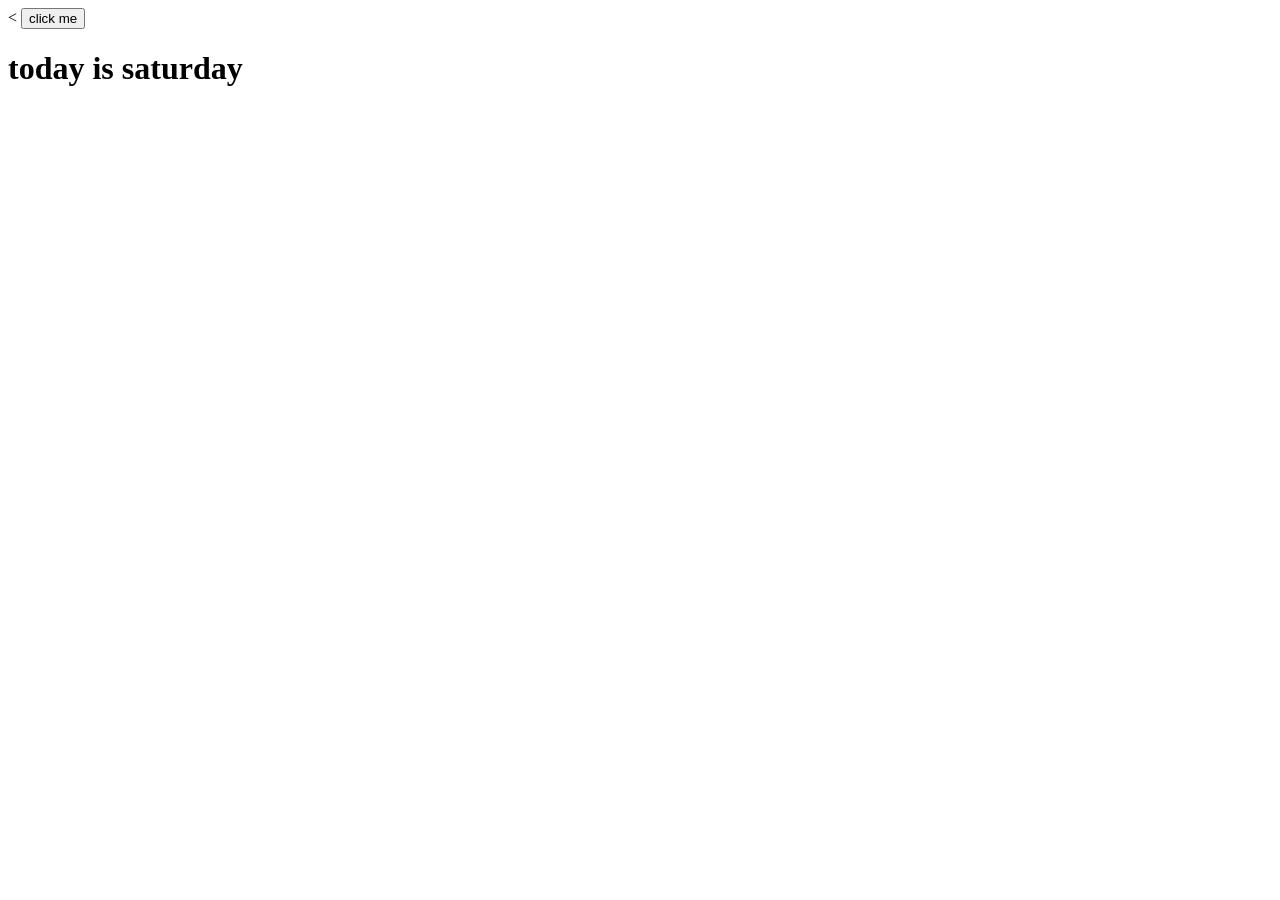
<file: index.html>
<!DOCTYPE html>
<html lang="en">
    <head>
        <meta charset="UTF-8"/>
        <meta name="viewport" content="width=device-width,initial-scale=1.0"/>
        <title>day 3</title>
    </head>
    <body>
        <!--Inline Js-->
       <<!--<button onclick="alert('hello everyone')">click me</button>-->
       <button onclick="greet()">click me</button>
       <!--Internal Js-->
       <h1 id="head">today is saturday</h1>
       <script src="index.js"></script>

       
    </body>
</html>
</file>
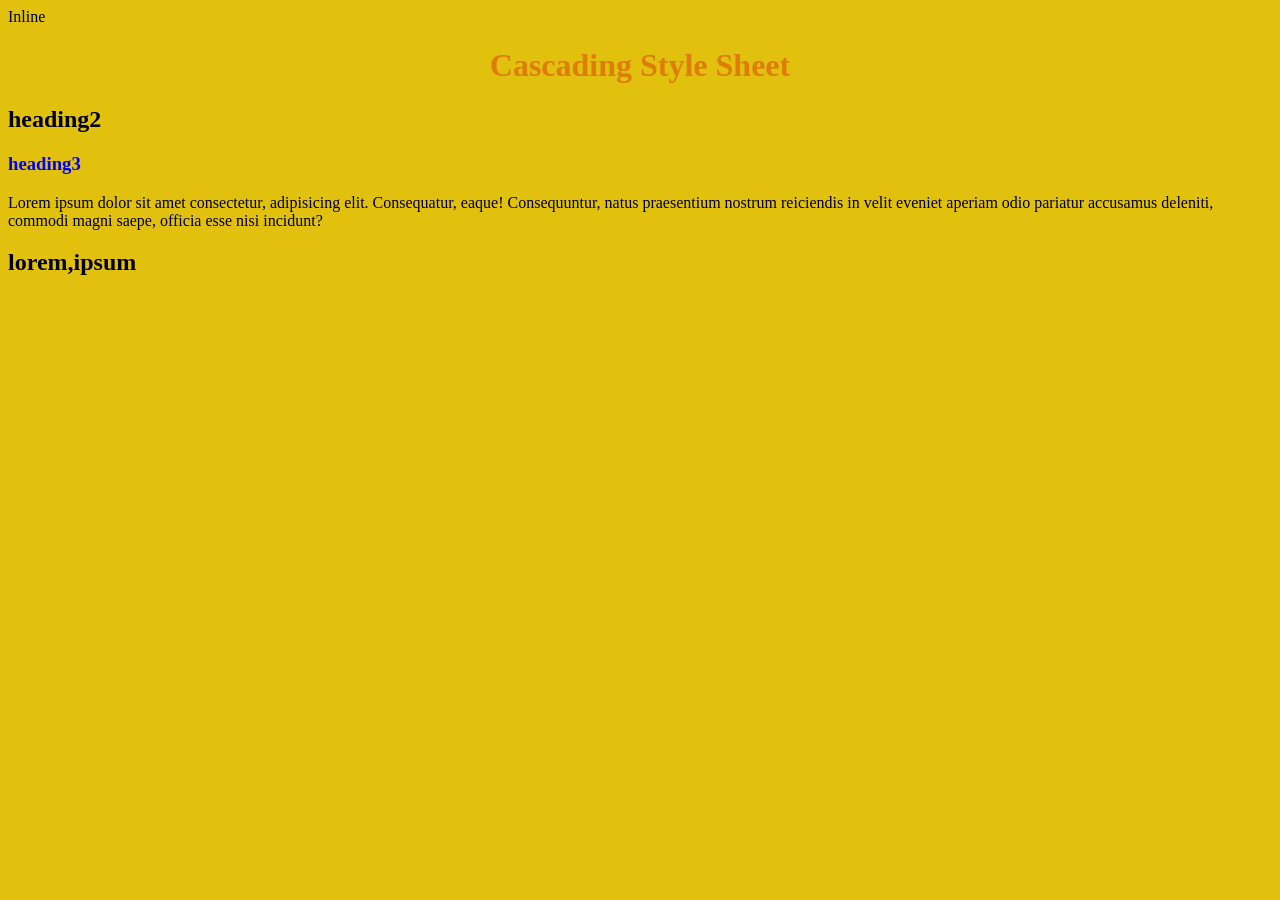
<file: day2/index.html>
<!DOCTYPE html>
<html lang="en">
    <head>
        <title>day2</title>
        <style>h3{color:blue;}</style>
        
    
    </head>
    <body style="background-color:rgb(225, 193, 13)"
    <!-->Inline <Css-->
        <h1 style="color:rgba(222, 118, 7, 0.904);text-align:center">Cascading Style Sheet</h1>
        <h2 id="head2">heading2</h2>
        <h3 id="head3">heading3</h3>
        <p class="para">Lorem ipsum dolor sit amet consectetur, adipisicing elit. Consequatur, eaque! Consequuntur, natus praesentium nostrum reiciendis in velit eveniet aperiam odio pariatur accusamus deleniti, commodi magni saepe, officia esse nisi incidunt?</p>
        <h2 class="para">lorem,ipsum</h2>
    </body>
</html>
</file>
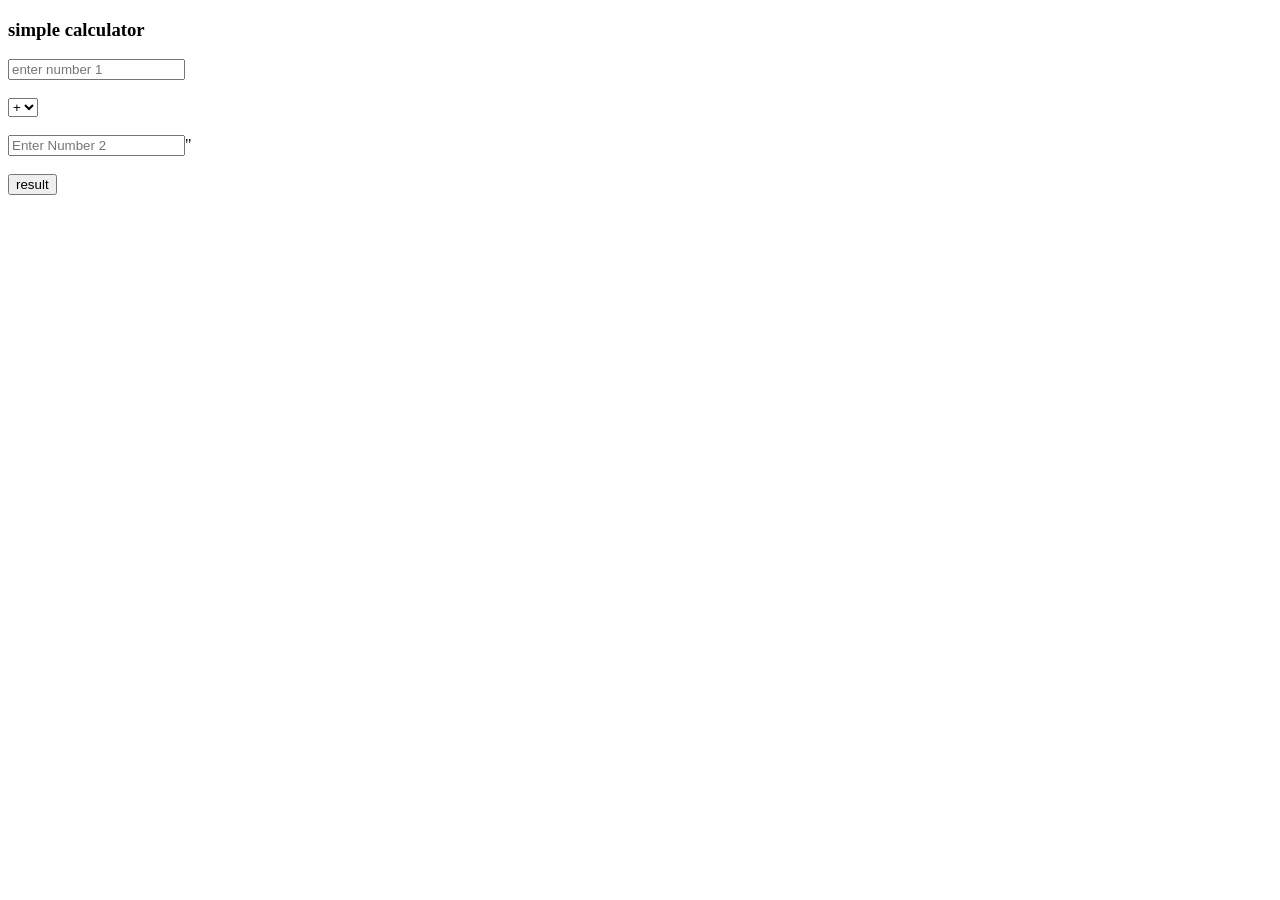
<file: cal.html>
<!DOCTYPE html>
<html lang="en">
    <head>
        <meta charset="UTF-8"/>
        <meta name="viewport" content="width=device-width,initial-scale=1.0"/>
        <title>document</title>
    </head>
    <body>
        <h3>simple calculator</h3>
        <input type="number"placeholder="enter number 1"id="n1"/>
        <br/>
        <br/>
        <select name="operator" id="opr">
            <option value="+">+</option>
<option value="-">-</option>
<option value="*">*</option> 
<option value="/">/</option>
</select>
<br /><br />
<input type="number" placeholder="Enter Number 2" id="n2" />"
<br/><br>
<button onclick="c()">result</button>
<br/><br/>
<h5 id="output"></h5>
<script src="cal.js"></script>
</body>
        </select>
</file>
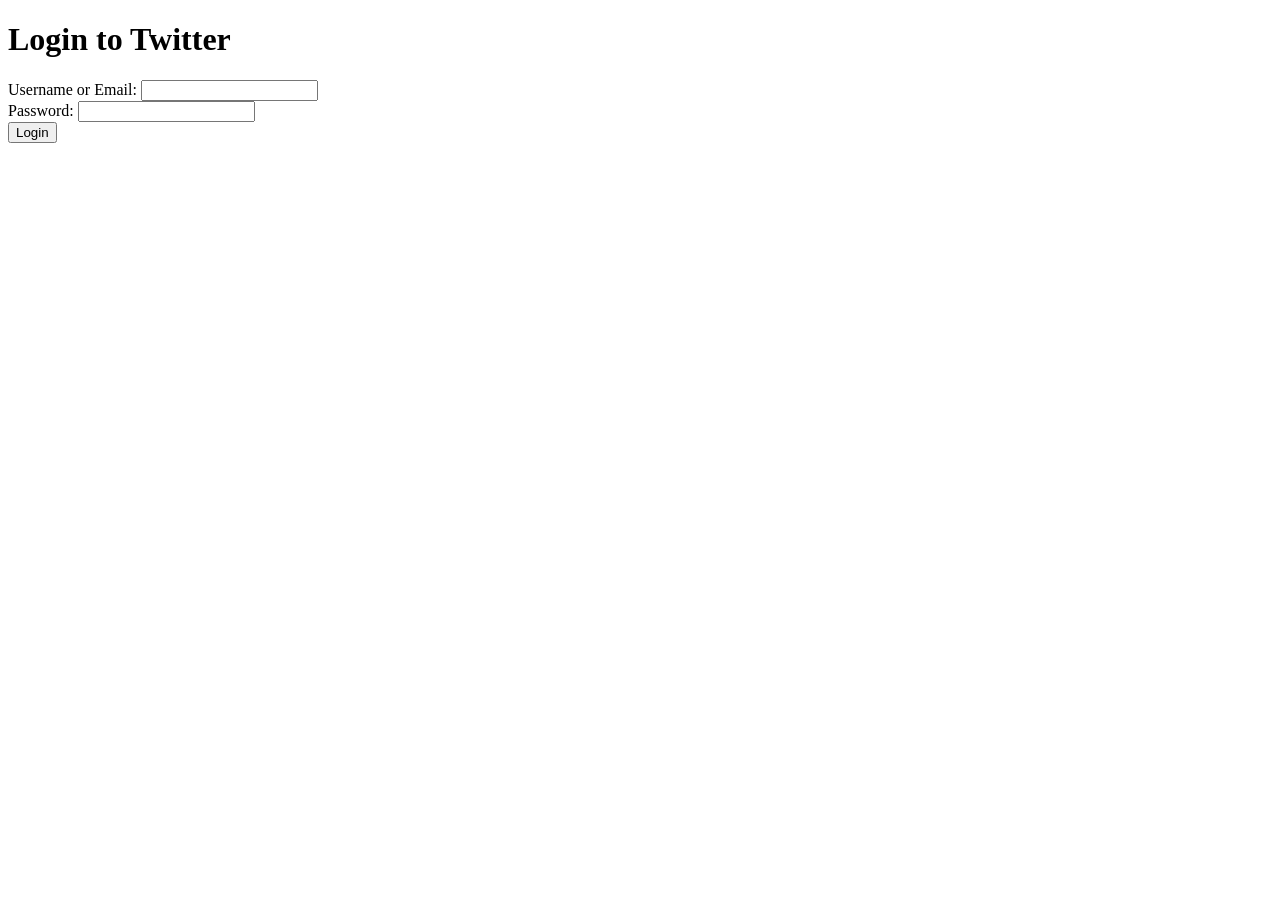
<file: index2.html>
<!DOCTYPE html>
<html>
<head>
    <title>Twitter Login</title>
</head>
<body>
    <h1>Login to Twitter</h1>
    <form action="your_server_script.php" method="post">
        <label for="username">Username or Email:</label>
        <input type="text" id="username" name="username" required><br>

        <label for="password">Password:</label>
        <input type="password" id="password" name="password" required><br>

        <input type="submit" value="Login">
    </form>
</body>
</html>
</file>
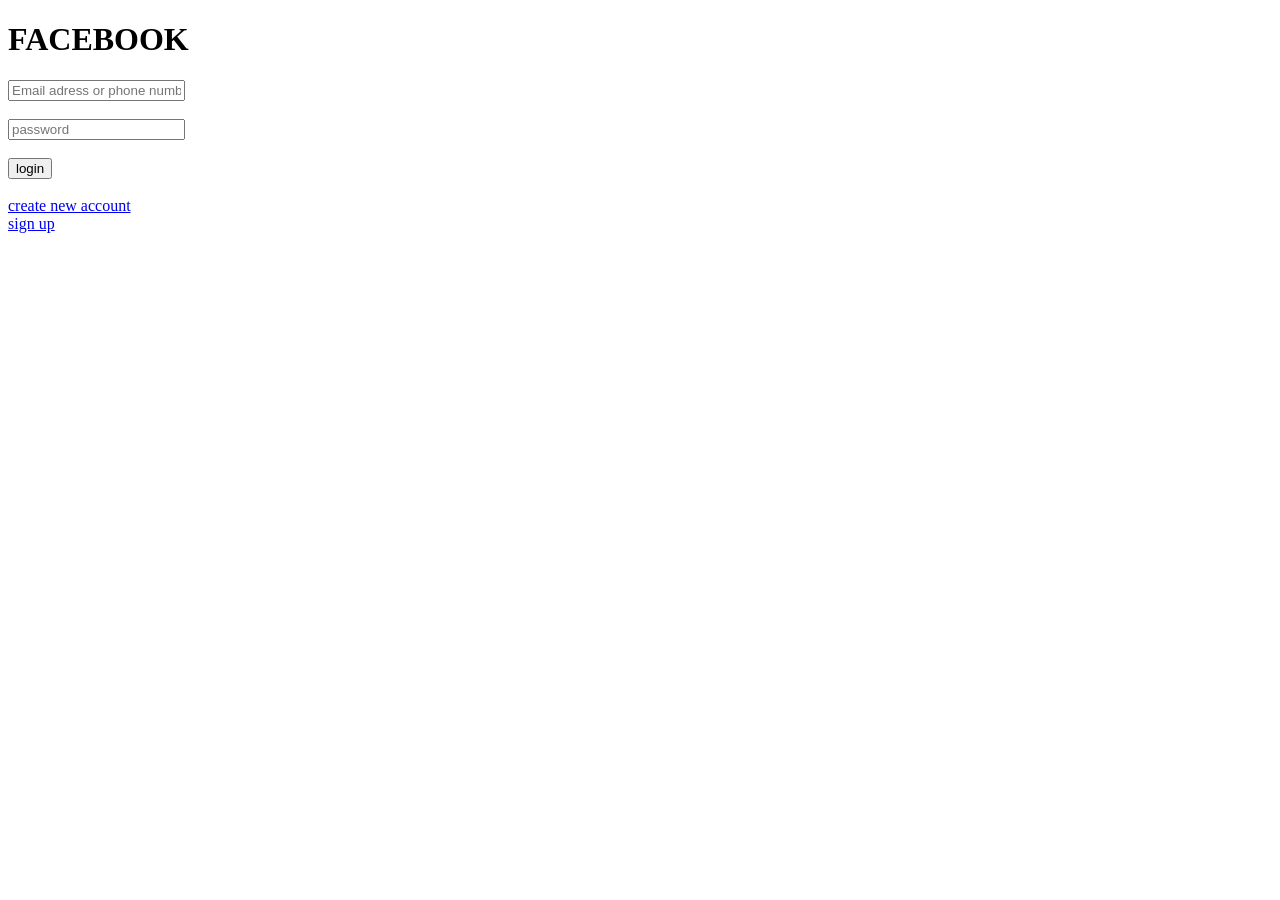
<file: login.html>
<!DOCTYPE html>
<html lang="en">
<head>
    
    <title>FB LOGIN</title>
</head>
<body>
    <h1>FACEBOOK</h1>

    <input type="text" placeholder="Email adress or phone number"/><br><br>
    <input type="text" placeholder="password"/><br><br>
    <button>login</button><br><br>  
    <a href="https://www.facebook.com/login/identify/?ctx=recover&ars=facebook_login&from_login_screen=0">create new account</a><br><a href="https://www.facebook.com/r.php?locale=en_GB&display=page">sign up</a>
</body>
</html>
</file>
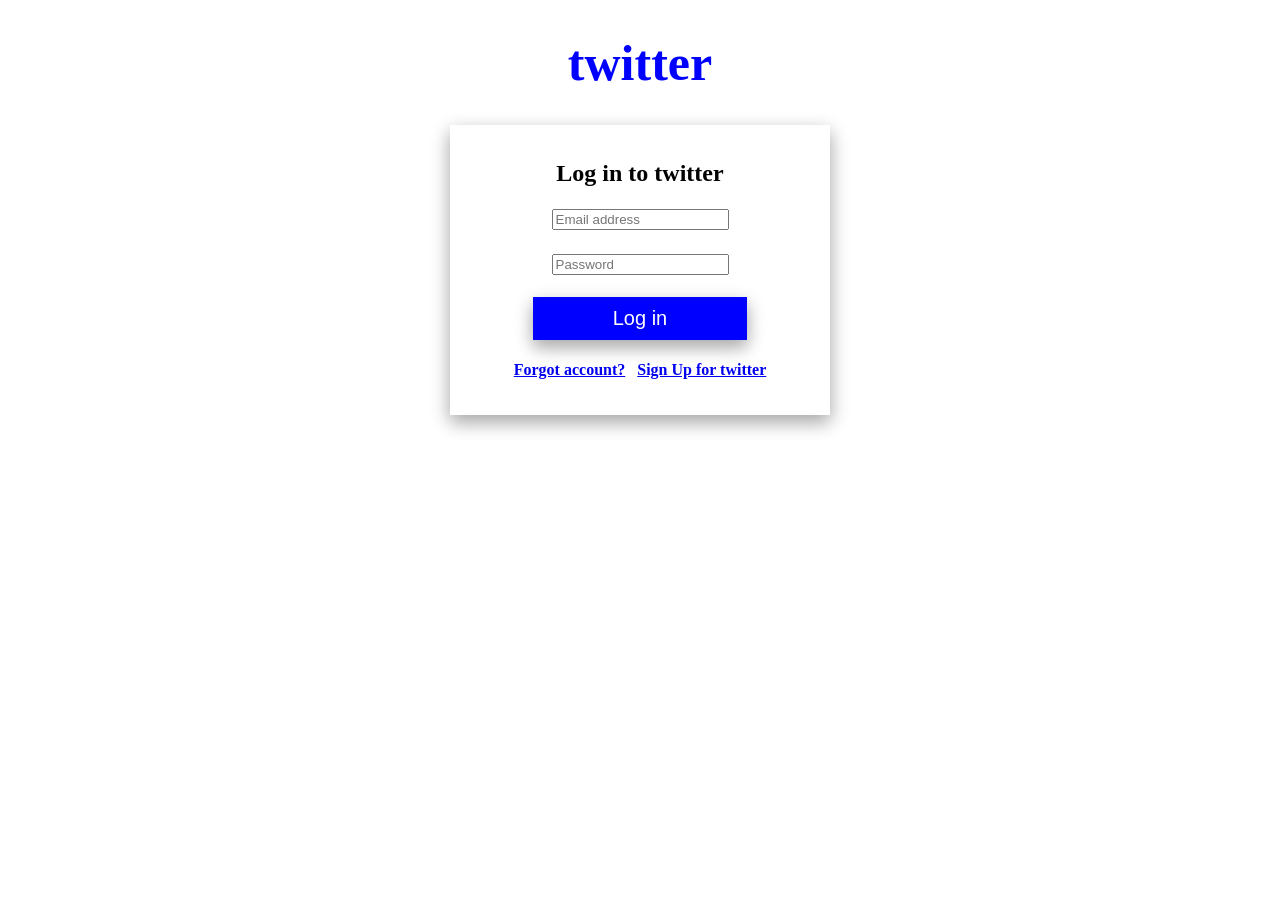
<file: day2/twitter.html>
<!DOCTYPE html>
<html lang-"en">
    <head>
        <title> Twitter</title>
        <link rel="stylesheet" href="twitter.css"/>
    </head>
    <body>
        <h1>twitter</h1>
        <div id="tab">
        <h2>Log in to twitter</h2>
        <h3>
        <input type="text" placeholder="Email address"/> 
        <br> 
        <br>
        <input type="text" placeholder="Password"/> 
        <br>
        <br>
        <button type ="submit" id="button">Log in</button>
        </h3>
        <h4>
            <a href="https://twitter.com/i/flow/password_reset?input_flow_data=%7B%22requested_variant%22%3A%22eyJwbGF0Zm9ybSI6IlJ3ZWIifQ%3D%3D%22%7D">Forgot account?</a>
            &nbsp;
            <a href="https://twitter.com/i/flow/single_sign_on">Sign Up for twitter</a>
       
</h4>        </div>
    </body>
</html>
</file>
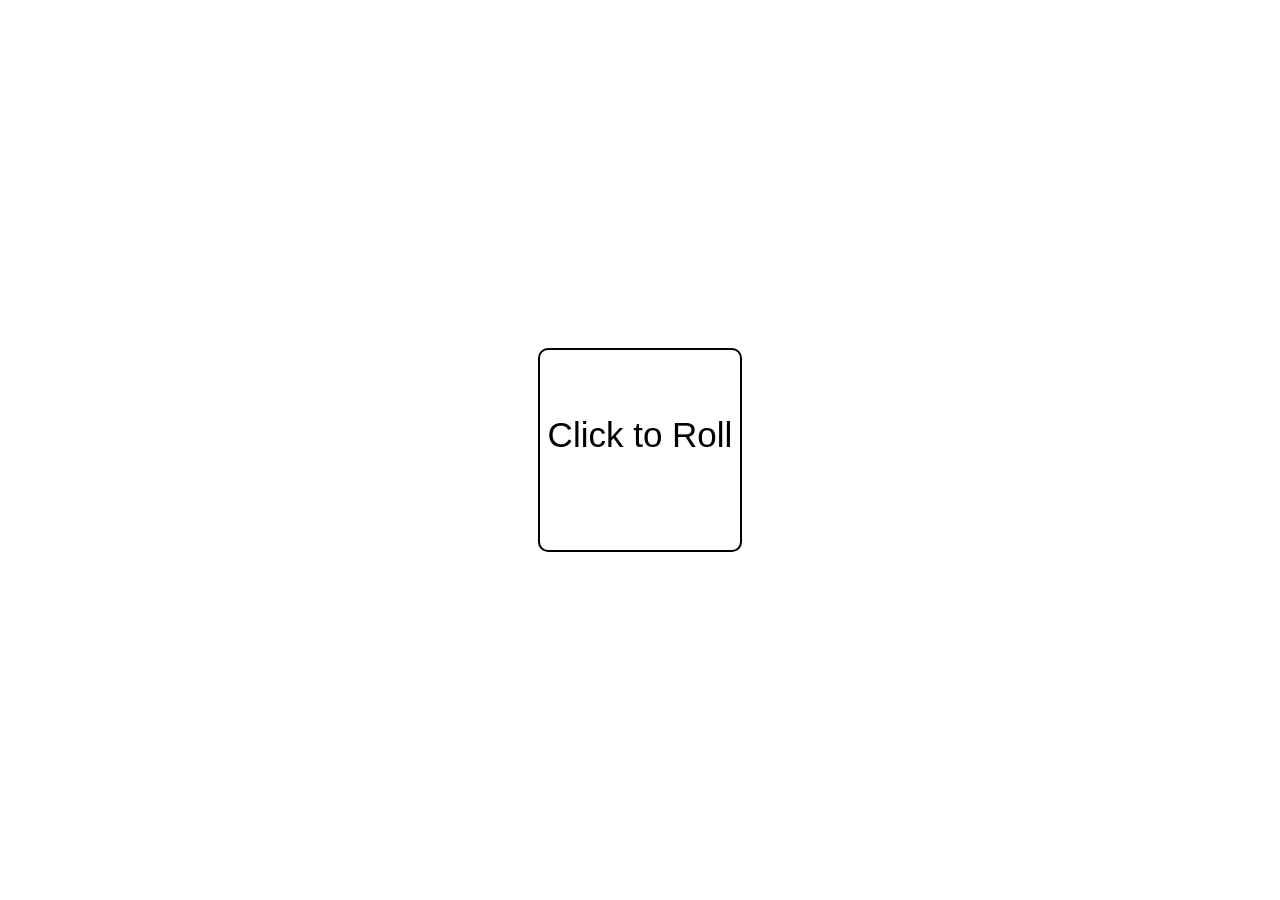
<file: day3/game.html>
<!DOCTYPE html>
<html lang="en">
<head>
    <meta charset="UTF-8">
    <meta name="viewport" content="width=device-width, initial-scale=1.0">
    <link rel="stylesheet" href="game.css">
    <title>Document</title>
</head>
<body>
    <div id="dice" onclick="rollDice()"><p style="font-size: 35px;">Click to Roll</p></div>

    <script src="game.js"></script>
</body>
</html>
</file>
<file: day2/twitter.css>
h1{
    font-size: 50px;
    color:blue;
    text-align: center;
}
#tab{
    border: 1px transparent;
    width:350px;
    padding:15px;
    margin-left: auto;
    margin-right: auto;
    background-color: white;
    text-align: center;
    box-shadow: 0 8px 16px 0 rgba(0,0,0,0.2), 0 6px 20px 0 rgba(0,0,0,0.19);
    font-style:normal ;
}
#button {
    background-color: blue;
    border: none;
    color: white;
    padding: 10px 80px;
    text-align: center;
    display: inline-block;
    font-size: 20px;
    box-shadow: 0 8px 16px 0 rgba(0,0,0,0.2), 0 6px 20px 0 rgba(0,0,0,0.19);
  }
</file>
<file: day3/game.css>
body {
    font-family: Arial, sans-serif;
    display: flex;
    justify-content: center;
    align-items: center;
    height: 100vh;
    margin: 0;
}

#dice {
    width: 200px;
    height: 200px;
    background-color: white;
    border: 2px solid #000;
    border-radius: 10px;
    text-align: center;
    font-size: 96px;
    line-height: 100px;
    cursor: pointer;
}
</file>
